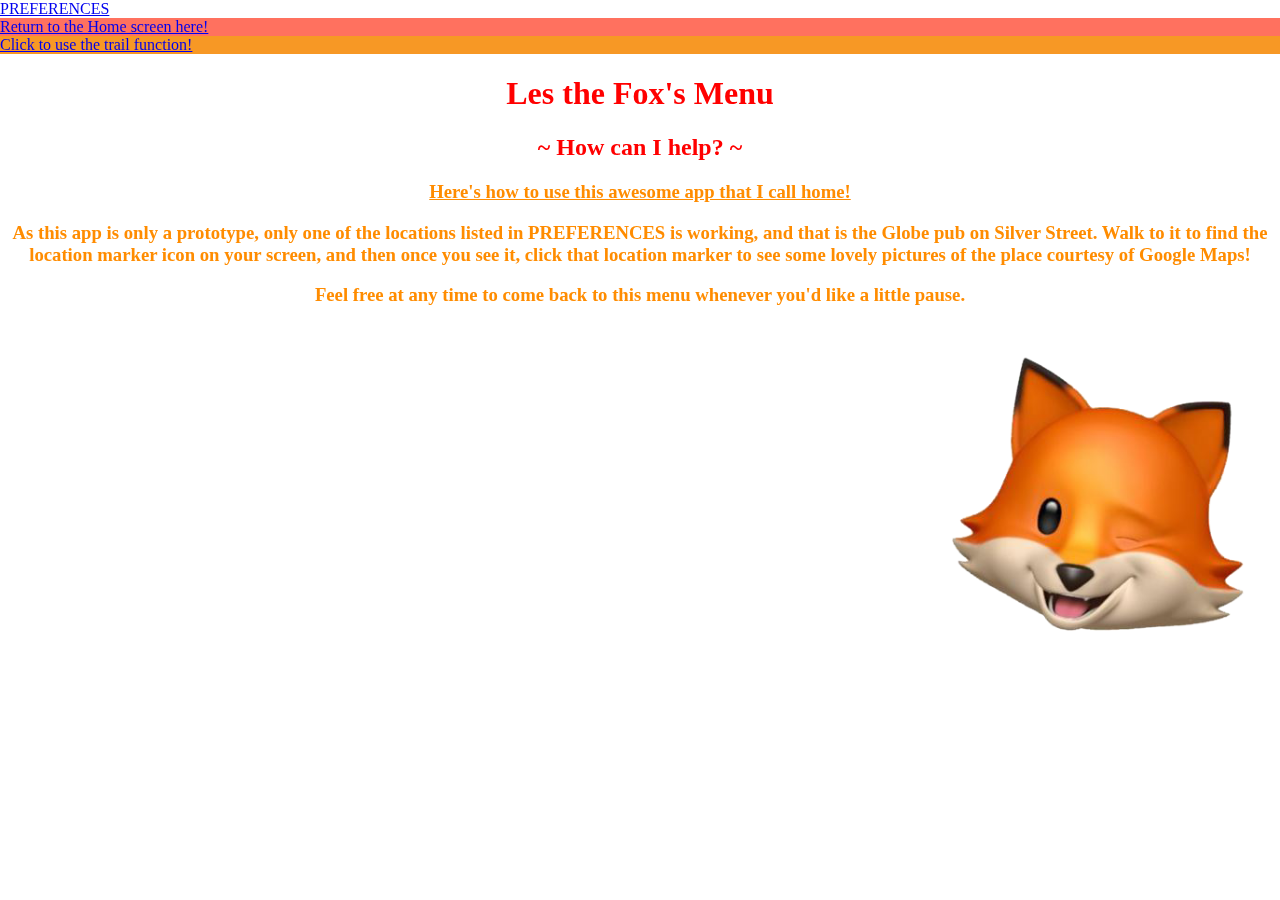
<file: PRODUCTION/LesMenu.html>
<!DOCTYPE html>
<html lang="en">
<head>
    <meta charset="UTF-8">
    <meta http-equiv="X-UA-Compatible" content="IE=edge">
    <meta name="viewport" content="width=device-width, initial-scale=1.0">
    <title>Document</title>
    <script src="https://aframe.io/releases/1.3.0/aframe.min.js"></script>
    <link href="css/style.css" rel="stylesheet" type="text/css">
    </head>
    <!--This HTML page is unique to all four of the others for my app, in that it's the only one which isn't accessed through text-based navigation options and can instead only be seen by activating a feature in the form of an image icon.-->
    
    
    <body>
    <a-scene vr-mode-ui='enabled: false' arjs='sourceType: webcam; videoTexture: true; debugUIEnabled: false' renderer='antialias: true; alpha: true'>
        <a-assets>
            <a-asset-item id="cutefox" src="https://raw.githubusercontent.com/DMU-P2714765/3DModels/main/CuteFox/scene.gltf"></a-asset-item>
        </a-assets>
        <!--This page is the only one that exists with the a-camera command omitted, to reinforce the fact that it's intended to be where the user can go to have a break from using the app's main function and other features.-->
        <a-entity gltf-model="#cutefox" position="0 0 -7"></a-entity>
        <!--This 3D model  came from this Sketchfab link: Cute Fox: https://sketchfab.com/3d-models/cute-fox-fad88d036f764cceb3938549ca446c89.-->
        </a-scene>
    <!--Another way in which this particular page is unique to the others is that the AR pawprint images don't appear here - with the navigation buttons, Les's icon and the on-screen text being the only overlaid elements - so that, as per the concept design, the user can feel as though this help screen is giving them a temporary reprieve from navigating through the other pages and functions.-->
        <div class="Overlay">
            <div class="PreferencesLink">
            <a href="Preferences.html">PREFERENCES</a>
            </div>
            <div class="HomeScreenLink">
            <a href="index.html">Return to the Home screen here!</a>
            </div>
            <div class="MainFunctionLink">
            <a href="Main Trail Function.html">Click to use the trail function!</a>
            </div>
            <div class="MenuText">
            <h1>Les the Fox's Menu</h1>
            <h2>~ How can I help? ~</h2>
            </div>
            <h3 align="center"><u><b>Here's how to use this awesome app that I call home!</b></u></h3>
            <h3 align="center">As this app is only a prototype, only one of the locations listed in PREFERENCES is working, and that is the Globe pub on Silver Street. Walk to it to find the location marker icon on your screen, and then once you see it, click that location marker to see some lovely pictures of the place courtesy of Google Maps!</h3>
            <h3 align="center">Feel free at any time to come back to this menu whenever you'd like a little pause.</h3>
            <!--There's comparatively less coded here than I planned in the original concept design, because of the end result's prototype nature which means that, especially due to my inexperience with coding, not as many features such as the originally-planned 'ADD A LOCATION TO FAVOURITES' function could be implemented.-->
            <div class="Les-container">
                <img class="Les" src="Les the Fox - menu opened.png">
               </div>
            </div>
    </body>
    </html>
</file>
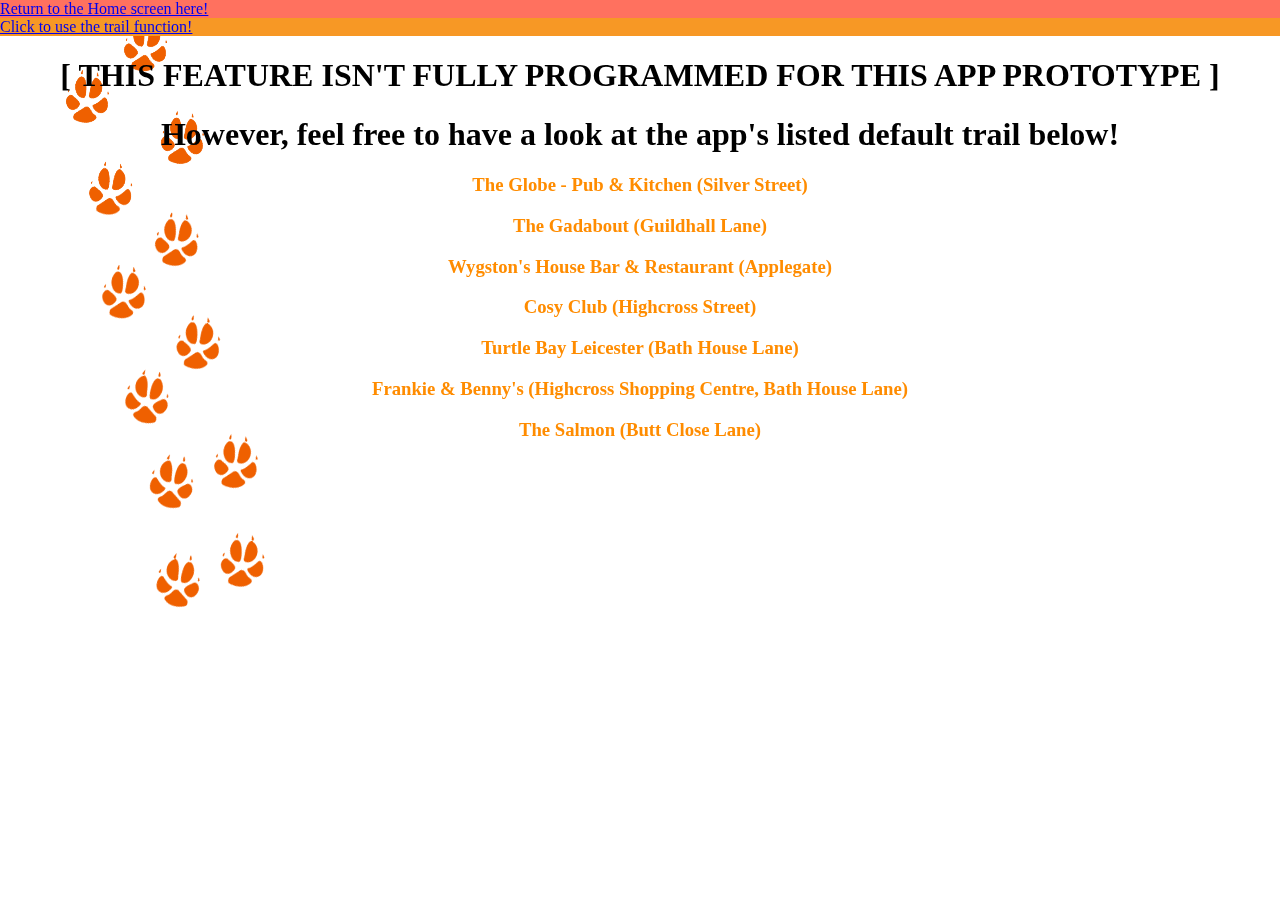
<file: PRODUCTION/Preferences.html>
<!DOCTYPE html>
<html lang="en">
<head>
    <meta charset="UTF-8">
    <meta http-equiv="X-UA-Compatible" content="IE=edge">
    <meta name="viewport" content="width=device-width, initial-scale=1.0">
    <title>Document</title>
    <script src="https://aframe.io/releases/1.5.0/aframe.min.js"></script>
    <link href="css/style.css" rel="stylesheet" type="text/css">
    </head>
    
    
    <body>
        <a-scene vr-mode-ui='enabled: false' arjs='sourceType: webcam; videoTexture: true; debugUIEnabled: false' renderer='antialias: true; alpha: true'></a-scene>
        <a-assets>
                <img id="pawprints" src="360_F_668032374_aXmpAso5RL9l8vzCOybwOzGX2pKtVDye.png">
        </a-assets>
            <a-camera gps-new-camera='gpsMinDistance: 5'></a-camera>
            <a-entity gps-new-entity-place="latitude: 52.62836988261785; longitude: -1.1402215476994542">
            <a-image src="#pawprints" position="1 0 -3" color="darkorange" width="10%" height="10%" rotation="-90 0 0"></a-image>
            <a-image src="#pawprints" position="-2 0 -13" color="darkorange" width="10%" height="10%" rotation="-90 0 0"></a-image>
            <a-image src="#pawprints" position="5 0 7" color="darkorange" width="10%" height="10%" rotation="-90 0 0"></a-image>
            </a-entity>
            </a-scene>
        
        <!--This is the only page of the app on which the icon of Les the Fox hasn't been programmed to appear, to keep the user's focus on what the on-screen placeholder text is saying.-->
        <div class="Overlay">
            <div class="HomeScreenLink">
            <a href="index.html">Return to the Home screen here!</a>
            </div>
            <div class="MainFunctionLink">
            <a href="Main Trail Function.html">Click to use the trail function!</a>
            </div>
            <h1>[ THIS FEATURE ISN'T FULLY PROGRAMMED FOR THIS APP PROTOTYPE ]</h1>
            <h1>However, feel free to have a look at the app's listed default trail below!</h1>
            <!--The feature of a full trail listing for the user to follow was too complex for me to code into what's supposed to be a prototype-standard form of the app, hence this text placeholder being here, where the selectable preference options of my concept design would've been placed.-->
            <h3 align="center">The Globe - Pub & Kitchen (Silver Street)</h3>
            <h3 align="center">The Gadabout (Guildhall Lane)</h3>
            <h3 align="center">Wygston's House Bar & Restaurant (Applegate)</h3>
            <h3 align="center">Cosy Club (Highcross Street)</h3>
            <h3 align="center">Turtle Bay Leicester (Bath House Lane)</h3>
            <h3 align="center">Frankie & Benny's (Highcross Shopping Centre, Bath House Lane)</h3>
            <h3 align="center">The Salmon (Butt Close Lane)</h3>
    </div>
    <!--Although only the first one of these seven listed locations has been actually, properly coded as a function in the app - and, therefore, was the only one which I saw fit to carry out user testing for - the co-ordinates of the other six are all listed within my Report, meaning that the code is able to potentially be tested with them by placing their corresponding co-ordinates in place of those of The Globe within the a-image src="#marker" line, on the Main Trail Function page.-->
    </body>
    </html>
</file>
<file: PRODUCTION/css/style.css>
h1 {
text-align: center;
}
h2 {
text-align: center;
}
h3 {
color: darkorange;
}
/*The H3 elements have been coded in this CSS file to always appear dark orange so that it seems as though Les the Fox is presenting whatever information they contain. It's additionally to adhere to the main colour scheme of the concept design, which is itself an extension of the colour of Les.*/
.centerimage {
text-align: center;
}
.Les {
width: 100%;
}
.Overlay {
position: fixed;
top: 0;
left: 0;
width: 100VW;
height: 100VH;
pointer-events: none;
}
/*These Overlay elements have been given a fixed position and somewhat small height to give him more focus, and to leave a lot of room on the screen for viewing the camera aspect of the code's AR parts.*/
a {
    pointer-events: all;
}
.LesText {
text-align: right;
}
.Les-container {
    width: 30%;
    position: fixed;
    right: 0;
    pointer-events: all;
}
/*Les's icon has been programmed to be somewhat large - when looked at on a PC - to ensure that he's visible enough on phone screens in order for the user to successfully click on him.*/
.LesText {
    background-color: white;
}
.PreferencesLink {
    background-color: white;
}
/*The background colour of the Preferences button has been programmed with this particular colour, which is more blank compared to those of the other buttons' div classes, as a reflection of the content of the Preferences page also being comparatively more blank than what's on the other pages.*/
.MainFunctionLink {
    background-color: rgb(247, 152, 37);
}
.HomeScreenLink {
    background-color: rgb(255, 113, 95);
}
.ThirdPartyLinks {
    background-color: rgb(172, 207, 218);
}
.MoreInfoLink {
    background-color: rgb(248, 199, 62);
}
.MenuText {
    color: red;
    
}
/*The red colour of the MenuText on the index page is due to it being another part of the concept design's colour scheme associated with les the Fox, along with it being the colour of the Leicester flag, which is programmed to appear in AR on that same page.*/
/*This is, however, left-over redundant CSS code from before this red text on the home screen was turned into an AR element.*/
</file>
